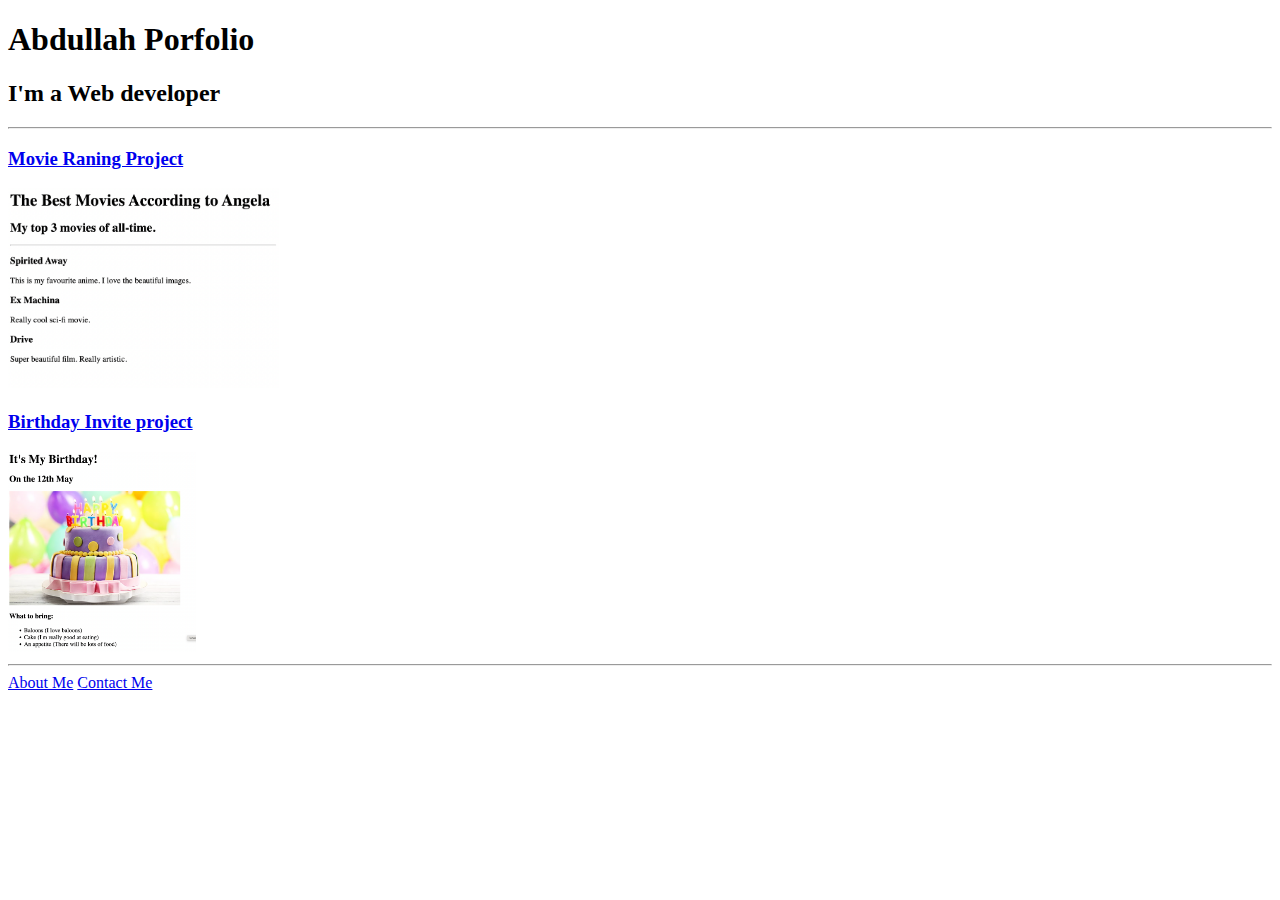
<file: 4.3 HTML Profolio Project/index.html>
<!-- TODO 1: Create the HTML Boilerplate -->
<!DOCTYPE html>
<html lo="ang='en">

<head>
    <meta charset="UTF-8">
    <title>Abdullah's Portfolio</title>
</head>

<body>
    <h1>Abdullah Porfolio</h1>
    <h2>I'm a Web developer</h2>
    <hr />
    <h3><a href="./public/movie-ranking.html">Movie Raning Project </a></h3>
    <img src="./assets/images/movie-ranking.png" height="200" alt="moving ranking project previews" />
    <h3><a href="./public/birthday-invite.html">Birthday Invite project </a></h3>
    <img src="./assets/images/birthday-invite.png" height="200" alt="Birthday Invite project" />
    <hr />

    <a href="./public/about.html">About Me</a>
    <a href="./public//contact.html">Contact Me</a>
</body>

</html>


<!-- TODO 2: Add Your previous projects' HTML into the public folder -->


<!-- TODO 3: Take screenshots of your project previews and add the images to the images folder -->

<!-- TODO 4: Add titles/subtitles etc. -->

<!-- TODO 5: Add a link to the project pages -->

<!-- TODO 6: Add images to show the project previews
HINT for TODO 6: You can use the height attribute set to 200 to make the image smaller:
https://developer.mozilla.org/en-US/docs/Web/HTML/Element/img#attr-height -->

<!-- TODO 7: Add the Contact Me and About Me page links -->
</file>
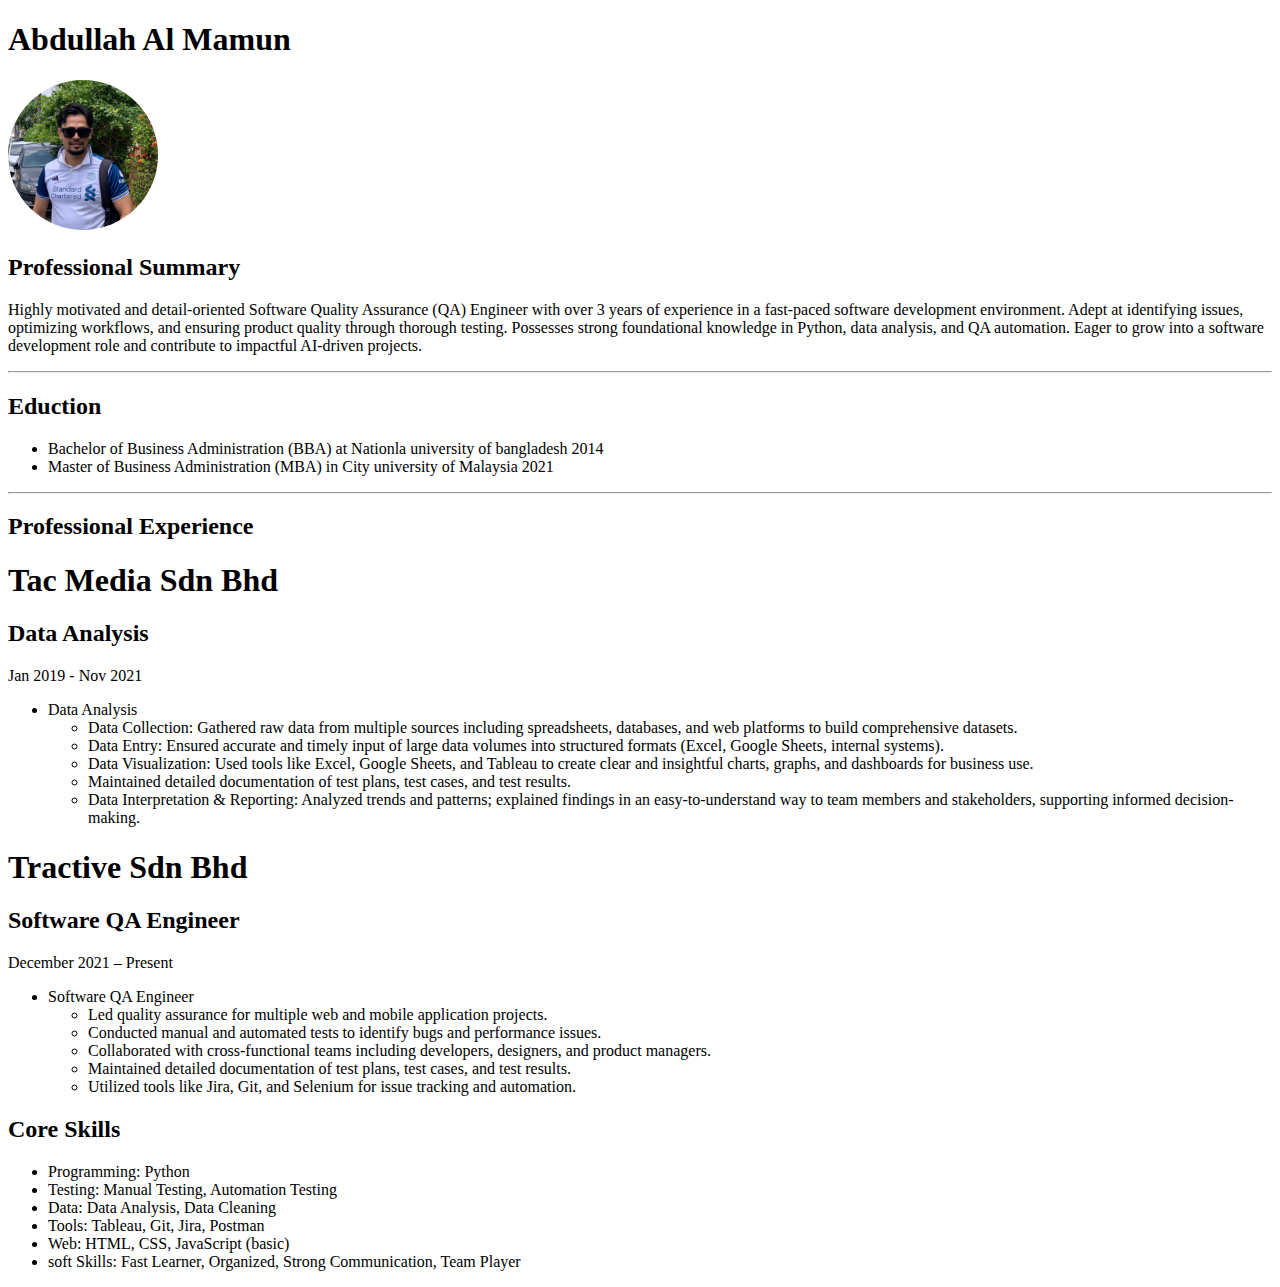
<file: 4.4  Capstone Project1-Online Resume/index.html>
<!-- TODO 1: Create the HTML Boilerplate -->
<!DOCTYPE html>
<html lo="ang='en">

<head>
    <meta charset="UTF-8">
    <title>Abdullah's Portfolio</title>
</head>

<body>
    <h1>Abdullah Al Mamun</h1>
    <img src="./assets/abdullah.JPEG" style="width: 150px; height: 150px; border-radius: 50%; object-fit: cover;">
    <h2>Professional Summary</h2>
    <p>Highly motivated and detail-oriented Software Quality Assurance (QA) Engineer with over 3 years of experience in
        a fast-paced software development environment. Adept at identifying issues, optimizing workflows, and ensuring
        product quality through thorough testing. Possesses strong foundational knowledge in Python, data analysis, and
        QA automation. Eager to grow into a software development role and contribute to impactful AI-driven projects.
    </p>
    <hr />

    <h2>Eduction</h2>

    <ul>
        <li>Bachelor of Business Administration (BBA) at Nationla university of bangladesh 2014</li>
        <li>Master of Business Administration (MBA) in City university of Malaysia 2021</li>
    </ul>

    <hr />
    <h2>Professional Experience</h2>
    <h1>Tac Media Sdn Bhd</h1>
    <h2>Data Analysis</h2>
    <p>Jan 2019 - Nov 2021 </p>
    <ul>
        <li>Data Analysis
            <ul>
                <li>Data Collection: Gathered raw data from multiple sources including spreadsheets, databases, and web
                    platforms to build comprehensive datasets.</li>
                <li>Data Entry: Ensured accurate and timely input of large data volumes into structured formats (Excel,
                    Google Sheets, internal systems).</li>
                <li>Data Visualization: Used tools like Excel, Google Sheets, and Tableau to create clear and insightful
                    charts, graphs, and dashboards for business use.</li>
                <li>Maintained detailed documentation of test plans, test cases, and test results.</li>
                <li> Data Interpretation & Reporting: Analyzed trends and patterns; explained findings in an
                    easy-to-understand way to team members and stakeholders, supporting informed decision-making.</li>
            </ul>
        </li>
    </ul>
    <h1>Tractive Sdn Bhd</h1>
    <h2>Software QA Engineer</h2>
    <p> December 2021 – Present </p>
    <ul>
        <li>Software QA Engineer
            <ul>
                <li>Led quality assurance for multiple web and mobile application projects.</li>
                <li>Conducted manual and automated tests to identify bugs and performance issues.</li>
                <li>Collaborated with cross-functional teams including developers, designers, and product managers.</li>
                <li>Maintained detailed documentation of test plans, test cases, and test results.</li>
                <li>Utilized tools like Jira, Git, and Selenium for issue tracking and automation.</li>
            </ul>
        </li>
    </ul>


    <h2>Core Skills</h2>

    <ul>
        <li>Programming: Python</li>
        <li>Testing: Manual Testing, Automation Testing</li>
        <li>Data: Data Analysis, Data Cleaning</li>
        <li>Tools: Tableau, Git, Jira, Postman</li>
        <li>Web: HTML, CSS, JavaScript (basic)</li>
        <li>soft Skills: Fast Learner, Organized, Strong Communication, Team Player</li>
    </ul>



</body>

</html>
</file>
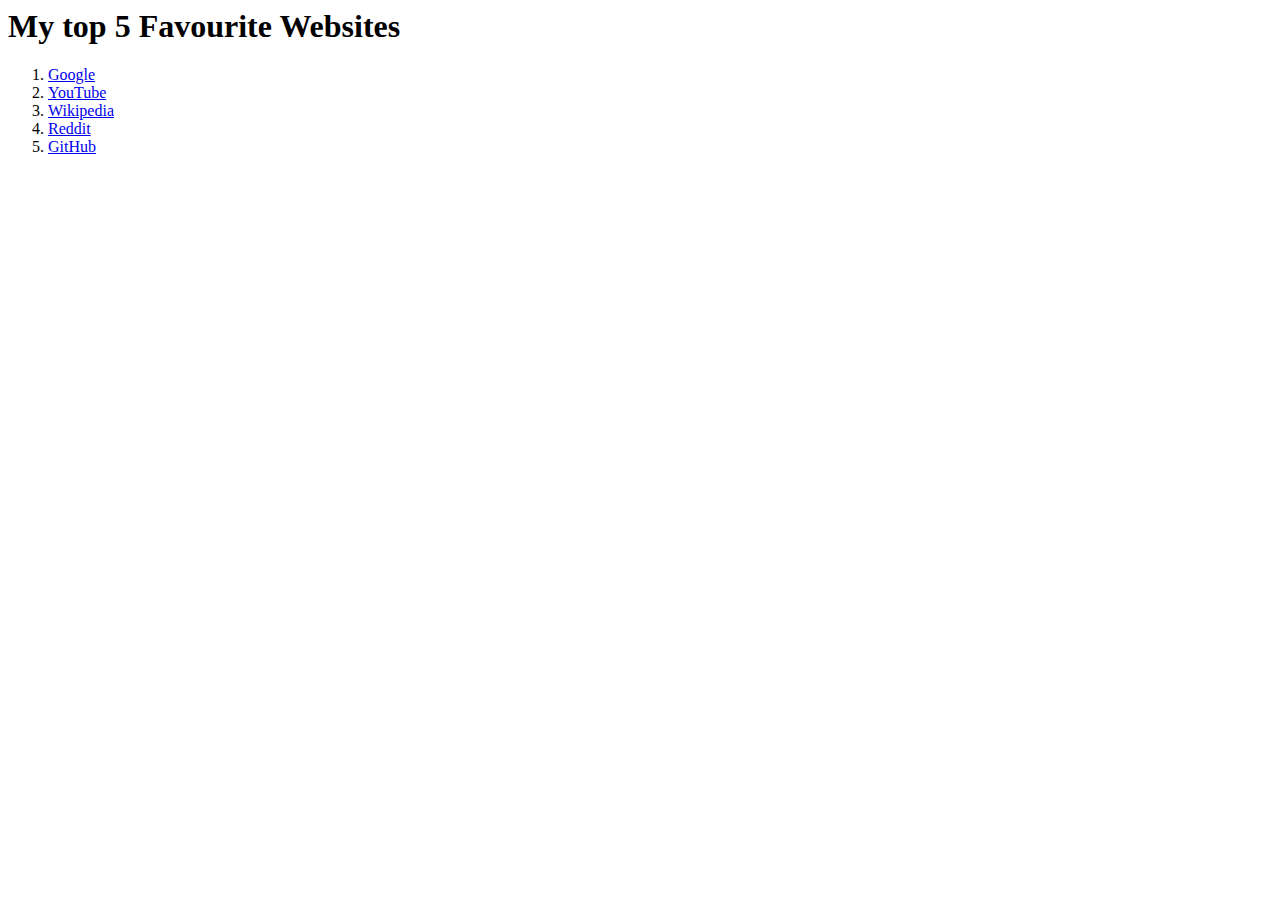
<file: 3.2+Anchor+Elements/3.2 Anchor Elements/index.html>
<h1>My top 5 Favourite Websites</h1>

<ol>
    <li><a href="https://www.google.com" target="_blank">Google</a></li>
    <li><a href="https://www.youtube.com" target="_blank">YouTube</a></li>
    <li><a href="https://www.wikipedia.org" target="_blank">Wikipedia</a></li>
    <li><a href="https://www.reddit.com" target="_blank">Reddit</a></li>
    <li><a href="https://www.github.com" target="_blank">GitHub</a></li>
</ol>
<!DOCTYPE html>
<html lang="en">
</file>
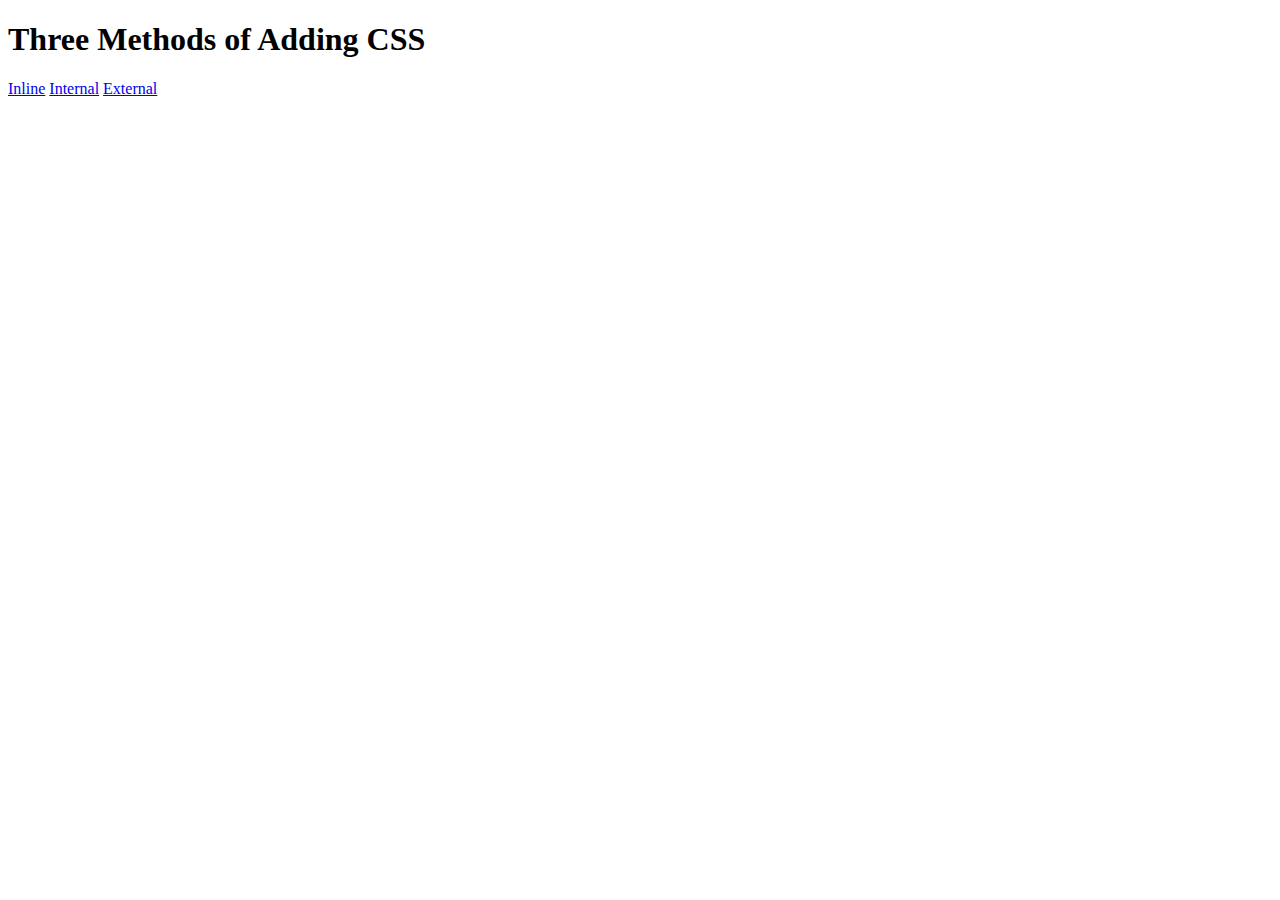
<file: 5.1+Adding+CSS/5.1. Adding CSS/index.html>
<!DOCTYPE html>
<html lang="en">

<head>
  <meta charset="UTF-8">
  <title>Adding CSS</title>
</head>

<body>
  <h1>Three Methods of Adding CSS</h1>
  <!-- Create 3 Links to The 3 Webpages: inline, internal and external -->
  <a href="./inline.html">Inline</a>
  <a href="./internal.html">Internal</a>
  <a href="./external.html">External</a>
</body>

</html>
</file>
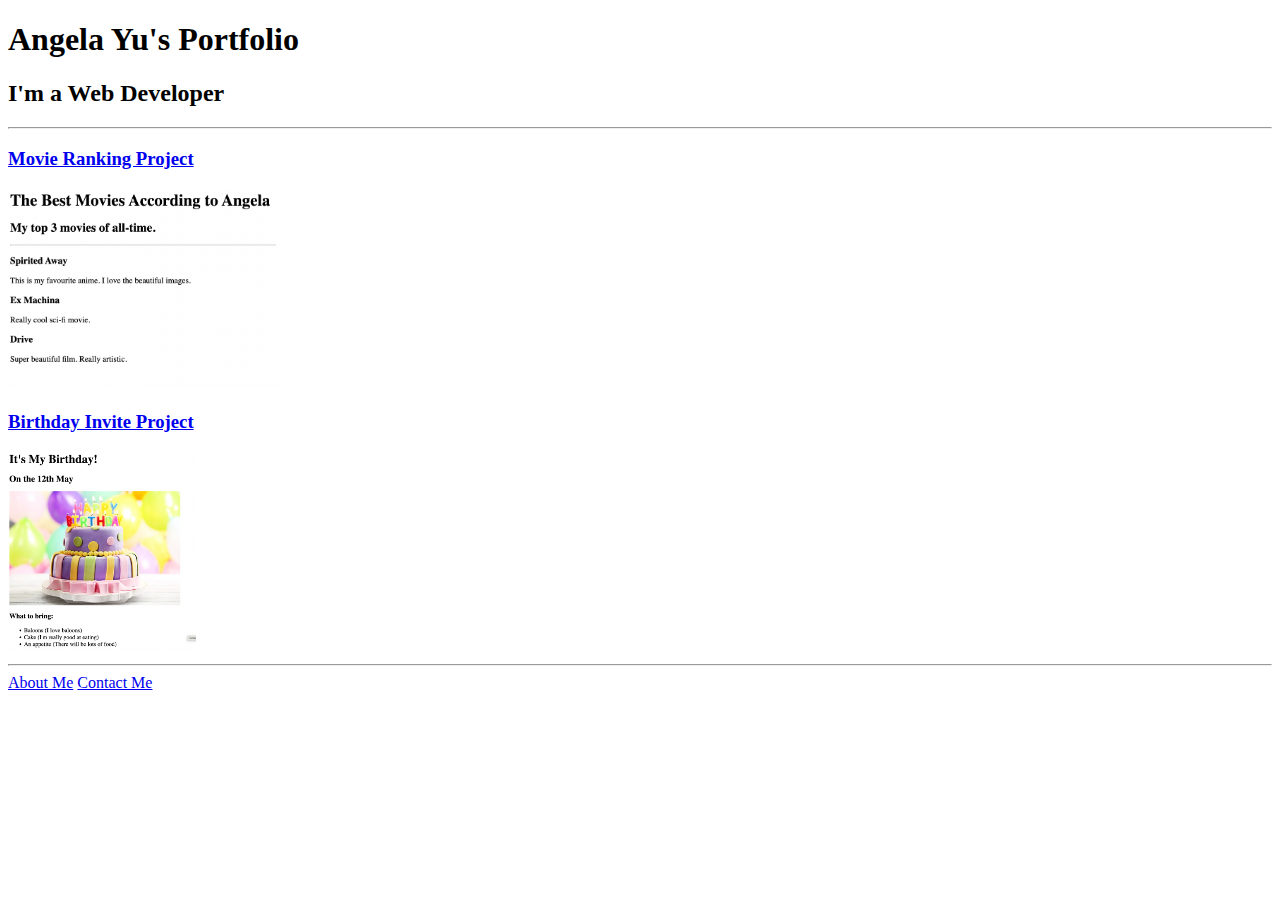
<file: 4.3 HTML Profolio Project/solution.html>
<!DOCTYPE html>
<html lang="en">

<head>
  <meta charset="UTF-8">
  <title>Angela's Portfolio</title>
</head>

<body>
  <h1>Angela Yu's Portfolio</h1>
  <h2>I'm a Web Developer</h2>
  <hr />
  <h3><a href="./public/movie-ranking.html">Movie Ranking Project</a></h3>
  <img src="./assets/images/movie-ranking.png" height="200" alt="movie ranking project preview"/>
  <h3><a href="./public/birthday-invite.html">Birthday Invite Project</a></h3>
  <img src="./assets/images/birthday-invite.png" height="200" alt="birthday invite project preview"/>
  <hr />
  <a href="./public/about.html">About Me</a>
  <a href="./public/contact.html">Contact Me</a>
</body>

</html>
</file>
